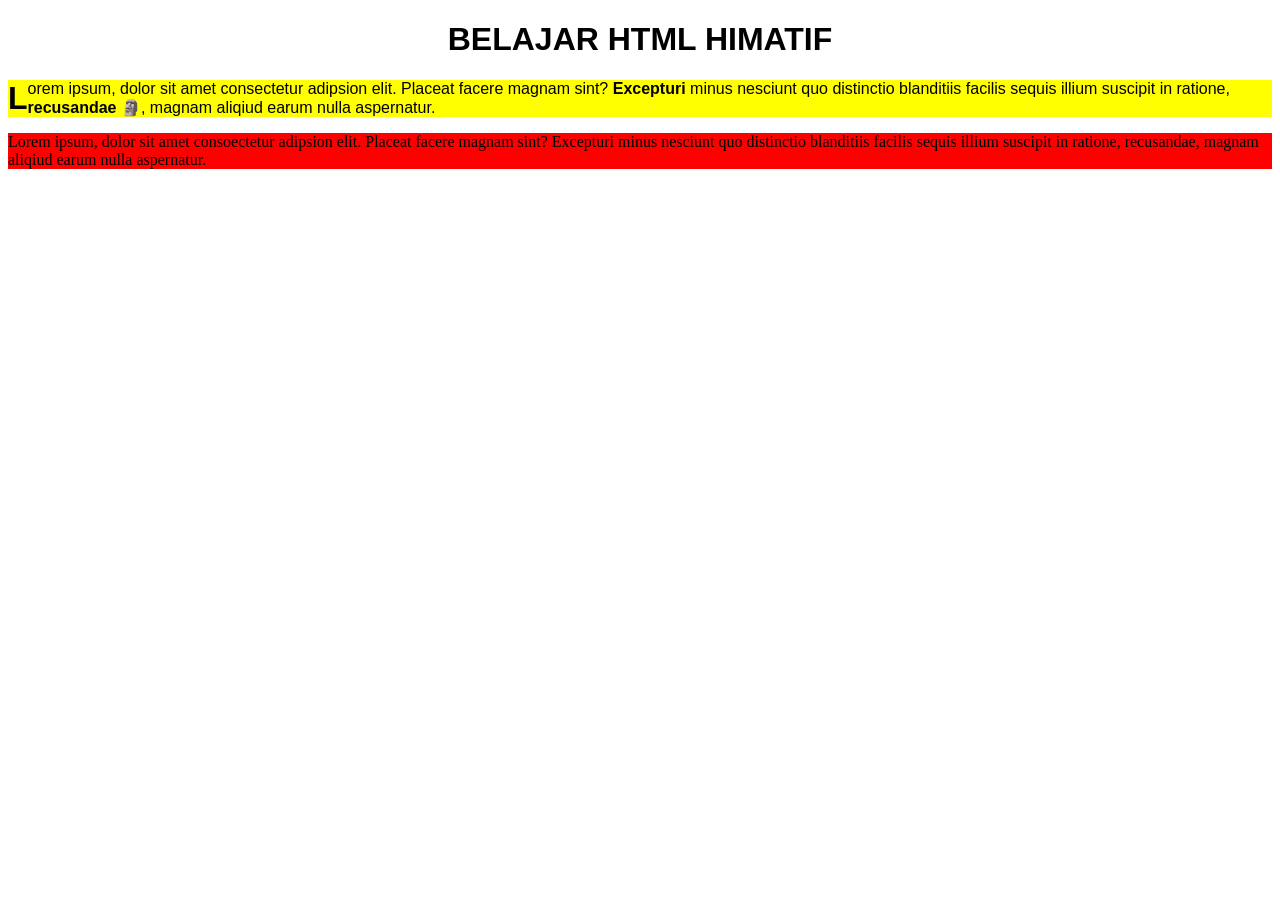
<file: index.html>
<!DOCTYPE html>
<html lang="en">
<head>
    <meta charset="UTF-8">
    <meta name="viewport" content="width=device-width, initial-scale=1.0">
    <title>Belajar HTML</title>
</head>
<body>
    <H1 style="font-family: Arial, sans-serif;text-align: center; text-shadow: rgb(77, 224, 224);text-decoration: color(a98-rgb rgb(230, 173, 173) rgb(75, 126, 75) rgb(138, 138, 214));">BELAJAR HTML HIMATIF</H1>
    <div style="font-family: Arial, sans-serif;">
        <p style="background-color: yellow;">
            <b><span style="font-size: 2em;float: left; text-align: left;">L</span></b>orem ipsum, dolor sit amet consectetur adipsion elit.
            Placeat facere magnam sint? <b>Excepturi</b> minus nesciunt quo distinctio blanditiis facilis sequis illium suscipit in ratione, 
            <b>recusandae &#128511;</b>, magnam aliqiud earum nulla aspernatur.
        </p>
    </div>
    <div>
        <p style="background-color: red;">
            Lorem ipsum, dolor sit amet consoectetur adipsion elit.
            Placeat facere magnam sint? Excepturi minus nesciunt quo distinctio blanditiis facilis sequis illium suscipit in ratione, recusandae,
            magnam aliqiud earum nulla aspernatur.
        </p>
    </div>

</body>
</html>
</file>
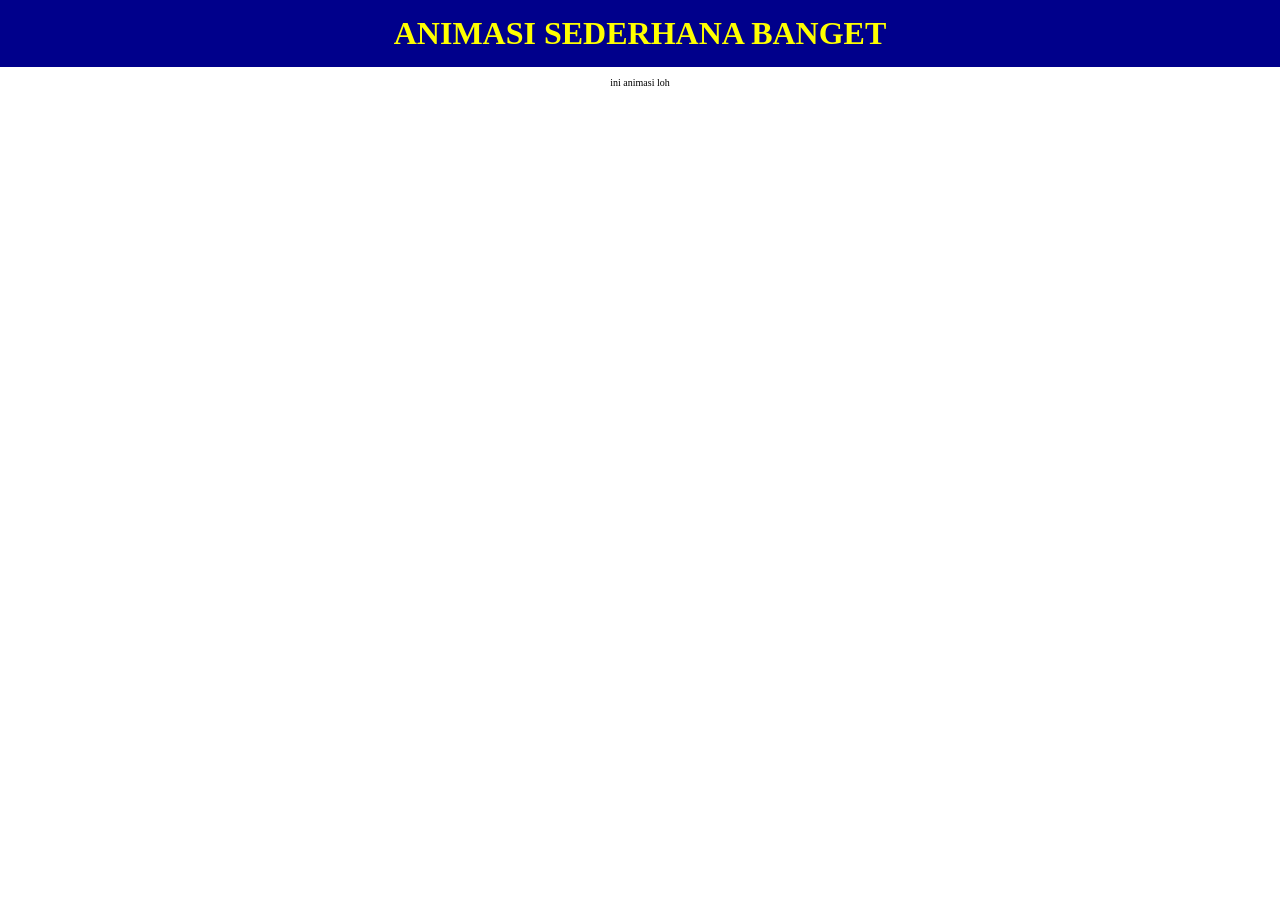
<file: tugas.html>
<!DOCTYPE html>
<html lang="en">
<head>
    <meta charset="UTF-8">
    <meta name="viewport" content="width=device-width, initial-scale=1.0">
    <title>CIHUY</title>
    <link rel="stylesheet" href="style.css">
</head>
<body>
    <h1 class="judul">ANIMASI SEDERHANA BANGET</h1>

    <div class="animasi">ini animasi loh</div>

</body>
</html>
</file>
<file: style.css>
*{
    padding: 0;
    margin: 0;
}

.judul{
    text-align: center;
    background-color: darkblue;
    color: yellow;
    padding: 15px;
    margin-bottom: 10px;

}

@keyframes gerakan_judul{
    from{
        background-color: yellow;
        padding: 0;
        width: 200px;
        transform: rotate(360deg);

    }
    
    to{
        background-color: aqua;
        padding: 10px;
        width: 100%;
        transform:  rotate(30deg);
    }
}

.animasi{
    text-align: center;
    font-size:  10px;
    /* background-color: yellow; */
    animation-name: gerakan_judul;
    animation-duration: 1s;
    animation-iteration-count: infinite;
}


@keyframes gerakan_ujung {
    0%{
        position: fixed;
        top: 0;
        left: 0;
        


    }

    25%{
        position: fixed;
        top: 0;
        left: 100%;

        transform: translateX(-100%);
        
    }
    
    50%{
        position: fixed;
        top: 100%;
        left: 100%;
        transform: translate(-100%,-100%);
    }

    100%{
        position: fixed;
        top: 0;
        left: 0;
    }
}

.bergerak{
    position: fixed;

}
</file>
